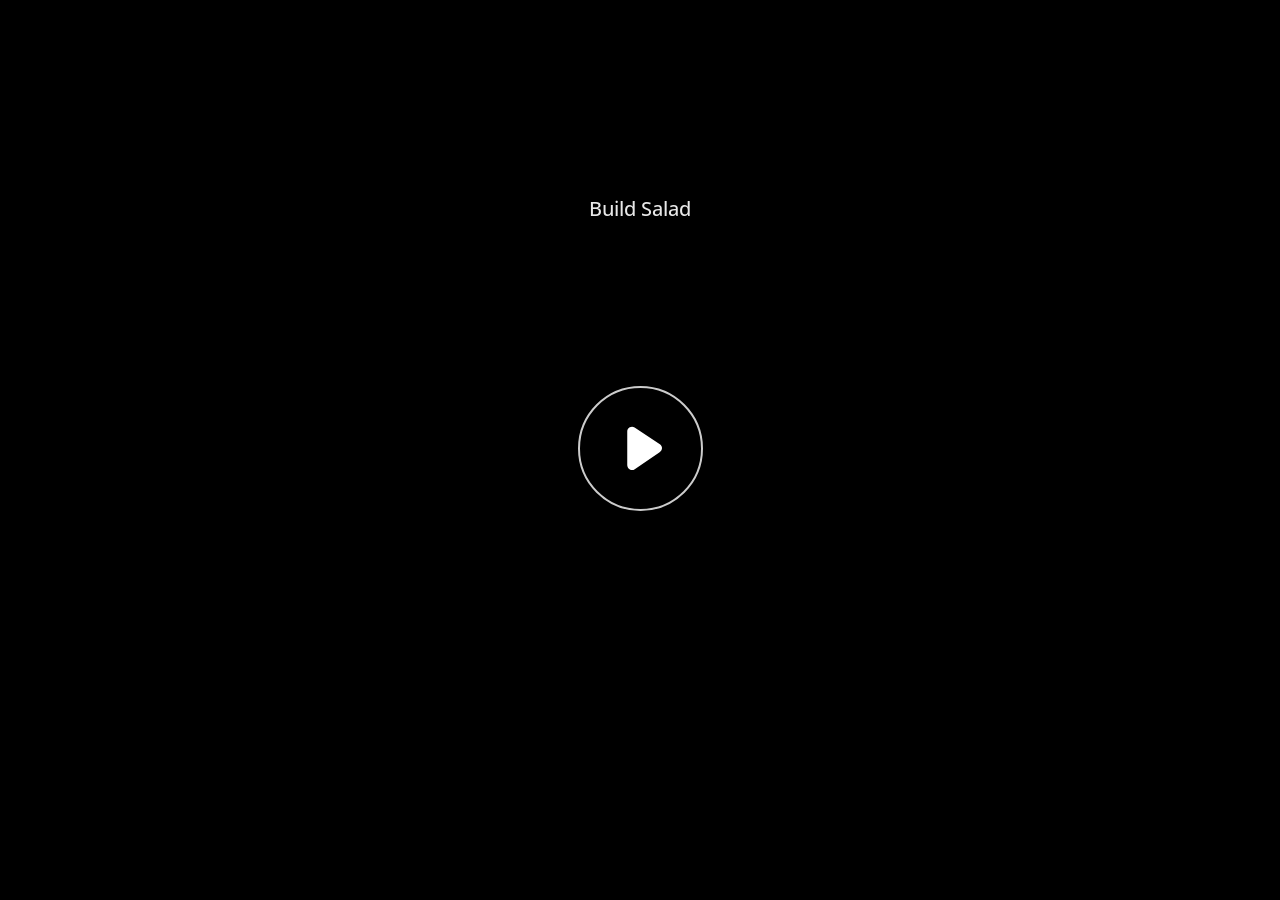
<file: Build Salad/story.html>
﻿<!doctype html>
<html lang="en-US">
<head>
  <meta charset="utf-8">
  <!-- Created using Storyline 360 x64 - http://www.articulate.com  -->
  <!-- version: 3.109.36125.0 -->
  <title>Build Salad</title>
  <meta http-equiv="x-ua-compatible" content="IE=edge"/>
  <meta name="viewport" content="width=device-width,initial-scale=1,user-scalable=no,shrink-to-fit=no,minimal-ui"/>
  <meta name="apple-mobile-web-app-capable" content="yes"/>
  <style>
    html, body { height: 100%; padding: 0; margin: 0 }
    #app { height: 100%; width: 100%; }
  </style>

  <script>
    window.DS = {};
    window.globals = {
      DATA_PATH_BASE: '',
      HAS_FRAME: true,
      HAS_SLIDE: true,

      lmsPresent: false,
      tinCanPresent: false,
      cmi5Present: false,
      aoSupport: false,
      scale: 'Scaled',
      captureRc: false,
      browserSize: 'optimal',
      bgColor: '#232323',
      features: 'DropInBase,LocalizationCaptionReview,PlayerSizeOption,SlideLevelScale',
      themeName: 'unified',
      preloaderColor: '#FFFFFF',
      suppressAnalytics: false,
      productChannel: 'stable',
      publishSource: 'storyline',
      aid: 'aid|945afc34-f88d-4d50-b328-f9220576b621',
      cid: 'ce26544c-94c5-4a0c-b7df-20e3f33ad45e',
      playerVersion: '3.109.36125.0',
      publishTimestamp: '2026-06-16T22:52:40.9346721Z',
      maxIosVideoElements: 10,
      connectionSettings: { message: 'You%20are%20offline.%20Trying%20to%20reconnect...', useDarkTheme: false, mode: 'disabled' },
      hasFeature: function(feature) {
        return this.features.split(',').includes(feature);
      },
      
      parseParams: function(qs) {
        if (window.globals.parsedParams != null) {
          return window.globals.parsedParams;
        }
        qs = (qs || window.location.search.substr(1)).split('+').join(' ');
        var params = {},
            tokens,
            re = /[?&]?([^=]+)=([^&]*)/g;

        while (tokens = re.exec(qs)) {
          params[decodeURIComponent(tokens[1]).trim()] =
            decodeURIComponent(tokens[2]).trim();
        }
        window.globals.parsedParams = params;
        return params;
      }

    };

    if (window.flagsUnderTest != null) {
      window.globals.features = window.flagsUnderTest.reduce((accum, feature) => {
        if (!accum.includes(feature)) {
          accum.push(feature);
        }
        return accum;
      }, window.globals.features.split(',')).join();
    }
  </script>
  <script>
    var isIe11 = ('ActiveXObject' in window || window.MSBlobBuilder != null)
      && window.msCrypto != null && !window.ActiveXObject;
    if (isIe11) {
      window.globals.unsupportedBrowser = true;
      document.write(atob('[base64]'));
    }
  </script>

  <script>
    if (window.globals.hasFeature('Localization')) {
      
      
    }
  </script>

  
  
  <script>window.THREE = { };</script>
  
</head>
<body style="background: #232323" class="cs-HTML theme-unified">
  <!-- 360 -->
  <script>!function(){var e,i=/iPhone/i,o=/iPod/i,n=/iPad/i,t=/\biOS-universal(?:.+)Mac\b/i,r=/\bAndroid(?:.+)Mobile\b/i,a=/Android/i,d=/(?:SD4930UR|\bSilk(?:.+)Mobile\b)/i,p=/Silk/i,l=/Windows Phone/i,u=/\bWindows(?:.+)ARM\b/i,b=/BlackBerry/i,s=/BB10/i,c=/Opera Mini/i,f=/\b(CriOS|Chrome)(?:.+)Mobile/i,h=/Mobile(?:.+)Firefox\b/i,v=function(e){return void 0!==e&&"MacIntel"===e.platform&&"number"==typeof e.maxTouchPoints&&e.maxTouchPoints>1&&"undefined"==typeof MSStream};e=function(e){var m={userAgent:"",platform:"",maxTouchPoints:0};e||"undefined"==typeof navigator?"string"==typeof e?m.userAgent=e:e&&e.userAgent&&(m={userAgent:e.userAgent,platform:e.platform,maxTouchPoints:e.maxTouchPoints||0}):m={userAgent:navigator.userAgent,platform:navigator.platform,maxTouchPoints:navigator.maxTouchPoints||0};var g=m.userAgent,y=g.split("[FBAN");void 0!==y[1]&&(g=y[0]),void 0!==(y=g.split("Twitter"))[1]&&(g=y[0]);var A=function(e){return function(i){return i.test(e)}}(g),w={apple:{phone:A(i)&&!A(l),ipod:A(o),tablet:!A(i)&&(A(n)||v(m))&&!A(l),universal:A(t),device:(A(i)||A(o)||A(n)||A(t)||v(m))&&!A(l)},amazon:{phone:A(d),tablet:!A(d)&&A(p),device:A(d)||A(p)},android:{phone:!A(l)&&A(d)||!A(l)&&A(r),tablet:!A(l)&&!A(d)&&!A(r)&&(A(p)||A(a)),device:!A(l)&&(A(d)||A(p)||A(r)||A(a))||A(/\bokhttp\b/i)},windows:{phone:A(l),tablet:A(u),device:A(l)||A(u)},other:{blackberry:A(b),blackberry10:A(s),opera:A(c),firefox:A(h),chrome:A(f),device:A(b)||A(s)||A(c)||A(h)||A(f)},any:!1,phone:!1,tablet:!1};return w.any=w.apple.device||w.android.device||w.windows.device||w.other.device,w.phone=w.apple.phone||w.android.phone||w.windows.phone,w.tablet=w.apple.tablet||w.android.tablet||w.windows.tablet,w}(),"object"==typeof exports&&"undefined"!=typeof module?module.exports=e:"function"==typeof define&&define.amd?define((function(){return e})):this.isMobile=e}();
    window.isMobile.apple.tablet = window.isMobile.apple.tablet ||
      (navigator.platform === 'MacIntel' && navigator.maxTouchPoints > 1);
    window.isMobile.apple.device = window.isMobile.apple.device || window.isMobile.apple.tablet;
    window.isMobile.tablet = window.isMobile.tablet || window.isMobile.apple.tablet;
    window.isMobile.any = window.isMobile.any || window.isMobile.apple.tablet;
  </script>

  <div id="focus-sink" tabindex="-1"></div>

  <div id="preso"></div>
  <script>
    (function() {

      var classTypes = [ 'desktop', 'mobile', 'phone', 'tablet' ];

      var addDeviceClasses = function(prefix, testObj) {
        var curr, i;
        for (i = 0; i < classTypes.length; i++) {
          curr = classTypes[i];
          if (testObj[curr]) {
            document.body.classList.add(prefix + curr);
          }
        }
      };

      var params = window.globals.parseParams(),
          isDevicePreview = params.devicepreview === '1',
          isPhoneOverride = params.deviceType === 'phone' || (isDevicePreview && params.phone == '1'),
          isTabletOverride = (params.deviceType === 'tablet' || isDevicePreview) && !isPhoneOverride,
          isMobileOverride = isPhoneOverride || isTabletOverride;

      var deviceView = {
        desktop: !window.isMobile.any && !isMobileOverride,
        mobile: window.isMobile.any || isMobileOverride,
        phone: isPhoneOverride || (window.isMobile.phone && !isTabletOverride),
        tablet: isTabletOverride || window.isMobile.tablet
      };

      window.globals.deviceView = deviceView;
      window.isMobile.desktop = !window.isMobile.any;
      window.isMobile.mobile = window.isMobile.any;

      addDeviceClasses('view-', deviceView);

    })();
  </script>
  
  <script src='story_content/triggers.js' type=text/javascript></script>
<script src='story_content/user.js' type=text/javascript></script>
  <div class="slide-loader"></div>

  <script>
    var doc = document, loader = doc.body.querySelector('.slide-loader'); [ 1, 2, 3 ].forEach(function(n) { var d = doc.createElement('div'); d.style.backgroundColor = window.globals.preloaderColor; d.classList.add('mobile-loader-dot'); d.classList.add('dot' + n); loader.appendChild(d); });
  </script>

  <div class="mobile-load-title-overlay" style="display: none">
    <div class="mobile-load-title">Build Salad</div>
  </div>

  <div class="mobile-chrome-warning"></div>

  
<style>
  .warn-connection-dialog {
    display: none;
    background: transparent;
    pointer-events: all;
    position: fixed;
    left: 0;
    top: 0;
    width: 100%;
    height: 100%;
    z-index: 999;
  }

  .warn-connection-content {
    pointer-events: all;
    border-radius: 4px;
    background: white;
    border: 1px solid #E7E7E7;
    color: #333333;
    box-shadow: 0 2px 4px rgba(0, 0, 0, 0.25);
    transition: all 150ms ease-out;
    position: absolute;
    white-space: nowrap;
  }

  .view-phone.is-landscape .warn-connection-content {
    left: 23px;
    bottom: 23px;
  }

  .view-tablet.is-landscape .warn-connection-content {
    left: 50%;
    top: 20px;
    transform: translateX(-50%);
  }

  .view-mobile.is-portrait .warn-connection-content {
    transform: translate(-50%, calc(-100% - 15px));
  }

  .warn-connection-content p {
    display: inline-block;
    margin: 0 8px 0 0;
    line-height: 33px;
    font-size: 11px;
  }

  .warn-connection-content svg {
    position: relative;
    vertical-align: middle;
    margin: 0 2px 2px 8px;
  }

  .view-desktop .warn-connection-content {
    left: 1.5em;
    bottom: 1.5em;
  }

  .view-desktop .warn-connection-content p {
    font-size: 1.1em;
  }

  .is-offline .warn-connection-dialog {
    display: block;
  }

  .is-offline .cs-panel * {
    pointer-events: none !important;
  }

  .is-offline .cs-panel {
    pointer-events: all !important;
  }

  .is-offline #nav-controls * {
    pointer-events: none !important;
  }

  .is-offline #nav-controls {
    pointer-events: all !important;
  }
</style>

<div class="warn-connection-dialog" role="alertdialog" aria-modal="true" tabindex="0" aria-labelledby="warn-connection-message">
  <div class="warn-connection-content">
    <svg width="17" height="15" viewBox="0 0 17 15" xmlns="http://www.w3.org/2000/svg">
      <path fill="#8F0000" stroke="white" d="M16.07,12.98 L15.88,12.23 L9.51,1.21 C8.97,0.26,7.6,0.26,7.06,1.21 L0.69,12.23 C0.15,13.16,0.81,14.36,1.91,14.36 H14.65 C15.47,14.36,16.05,13.7,16.07,12.98 Z"/>
      <path fill="white" stroke="white" d="M8.58,5.5 C8.35,5.28,8.5,5.35,8.21,5.32 C8.09,5.35,7.97,5.49,7.96,5.67 C7.97,5.79,7.98,5.92,7.98,6.04 L7.98,6.04 C7.99,6.17,8,6.31,8.01,6.43 L8.01,6.44 C8.03,6.92,8.06,7.41,8.09,7.9 L8.09,7.9 C8.12,8.39,8.14,8.88,8.17,9.37 C8.17,9.39,8.18,9.42,8.2,9.44 C8.23,9.46,8.25,9.47,8.28,9.47 C8.31,9.47,8.34,9.46,8.35,9.44 C8.37,9.43,8.38,9.4,8.39,9.35 L8.39,9.34 C8.39,9.24,8.4,9.15,8.4,9.05 L8.4,9.05 C8.41,8.96,8.41,8.86,8.42,8.75 C8.43,8.44,8.45,8.12,8.47,7.81 L8.47,7.81 C8.49,7.49,8.51,7.18,8.53,6.87 C8.55,6.46,8.56,6.05,8.59,5.64 L8.6,5.62 C8.6,5.57,8.59,5.53,8.58,5.5 L8.21,5.32 Z"/>
      <circle fill="white" stroke="white" cx="8.3" cy="11.35" r="0.3"/>
    </svg>
    <p id="warn-connection-message">You are offline. Trying to reconnect...</p>
  </div>
</div>

<script>
  (function() {
    window.DS.connection = {
      warningShown: false,
      assets: {},
      loadingAssetGroup: false,
      retryDelay: 500
    };

    var connectionSettings = window.globals.connectionSettings || {};

    var useConnectionMessages = window.AbortController != null &&
      window.location.protocol != 'file:' &&
      connectionSettings.mode === 'normal';

    window.DS.connection.useConnectionMessages = useConnectionMessages;

    var assetCount = 0;
    var checkLoadedId;


    if (useConnectionMessages && connectionSettings != null) {
      var contentEl = document.querySelector('.warn-connection-content');
      var messageEl = contentEl.querySelector('p');

      if (connectionSettings.useDarkTheme) {
        contentEl.style.borderColor = '#BABBBA';
        contentEl.style.backgroundColor = '#282828';
        contentEl.style.color = '#FFFFFF';
      }

      if (connectionSettings.message != null) {
        messageEl.textContent = window.decodeURIComponent(connectionSettings.message);
      }
    }

    function checkAssetsReady() {
      for (var i in DS.connection.assets) {
        if (!DS.connection.assets[i].success) {
          return false;
        }
      }
      return true;
    }

    function stopAssetGroup() {
      if (!useConnectionMessages) { return; }

      assetCount = 0;

      DS.connection.oldAssetGroup = DS.connection.assets;
      DS.connection.assets = {};
      DS.connection.loadingAssetGroup = false;
      clearInterval(checkLoadedId);
    }

    function startAssetGroup() {
      if (!useConnectionMessages) { return; }
      var ticks = 0;
      clearInterval(checkLoadedId);
      checkLoadedId = setInterval(function() {
        var loaded = 0;
        if (assetCount === 0 && loaded === 0) {
          clearInterval(checkLoadedId);
          return;
        }

        for (var i in DS.connection.assets) {
          if (DS.connection.assets[i].success) {
            loaded++;
          }
        }

        if (assetCount === loaded && checkAssetsReady()) {
          for (var i in DS.connection.assets) {
            if (DS.connection.assets[i].action) {
              DS.connection.assets[i].action();
            }
          }
          hideWarning();
          stopAssetGroup();
        }
      }, 100)
    }

    function requiredAsset(url, action, retry, type) {
      if (!useConnectionMessages) { return; }
      if (DS.connection.assets[url]) { return; }

      DS.connection.assets[url] = {
        success: false, action: action, retry: retry, type: type
      };
      assetCount = Object.keys(DS.connection.assets).length;
      if (!DS.connection.loadingAssetGroup) {
        startAssetGroup();
      }
      DS.connection.loadingAssetGroup = true;
    }

    function assetLoaded(url) {
      if (!useConnectionMessages) { return; }
      if (DS.connection.assets[url]) {
        DS.connection.assets[url].success = true;
      }
    }

    function assetFailed(url) {
      if (!useConnectionMessages) { return; }
      if (!DS.connection.assets[url]) {
        if (/\.js$/.test(url) && url.indexOf('transcripts') === -1) {
          setTimeout(function() {
            if (DS.connection.lastSlideLoaded != null) {
              DS.connection.lastSlideLoaded();
            }
          }, DS.connection.retryDelay);
        }
        return;
      }
      if (!DS.connection.warningShown) { showWarning(); }
      if (DS.connection.assets[url].retry) {
        setTimeout(function() {
          if (!DS.connection.assets[url].success) {
            DS.connection.assets[url].retry()
          }
        }, DS.connection.retryDelay);
      }
    }

    function hideWarning() {
      document.body.classList.remove('is-offline');
      DS.connection.warningShown = false;
      enableKeys();
    }
    DS.connection.hideWarning = hideWarning

    function showWarning(btn) {
      document.body.classList.add('is-offline')
      DS.connection.warningShown = true;
      updateWarningPosition();
      disableKeys();
    }

    function updateWarningPosition() {
      if (!DS.connection.warningShown) {
        return;
      }

      var isPortrait = document.body.classList.contains('is-portrait');
      var isMobile = document.body.classList.contains('view-mobile');
      var warningEl = document.querySelector('.warn-connection-content');

      if (isPortrait && isMobile) {
        var slide = document.querySelector('.primary-slide');
        var slideRect = slide != null
          ? slide.getBoundingClientRect()
          : { top: window.innerHeight, left: 0, width: window.innerWidth };

        warningEl.style.top = `${slideRect.top}px`
        warningEl.style.left = `${slideRect.left + slideRect.width / 2}px`
      } else {
        warningEl.style.top = null;
        warningEl.style.left = null;
      }

      window.requestAnimationFrame(updateWarningPosition);
    }

    function onDisableKeyDown(e) {
      e.preventDefault();
      e.stopImmediatePropagation();
    }

    function onDisableKeyUp(e) {
      e.preventDefault();
      e.stopImmediatePropagation();
    }

    var accStyle = document.createElement('style');
    var warnDialogEl = document.querySelector('.warn-connection-dialog');

    function disableKeys() {
      if (DS.views && DS.views.nsStack && DS.views.nsStack.length === 1) {
        DS.views.nsStack[0].tabReachable = false
        DS.views.nsStack[0].updateTabIndex(true);
      }

      accStyle.innerHTML = '.acc-shadow-dom { display: none; }';
      document.body.appendChild(accStyle);

      warnDialogEl.parentNode.append(warnDialogEl);
      warnDialogEl.focus();
    }

    function enableKeys() {
      accStyle.remove();
      if (DS.views && DS.views.nsStack && DS.views.nsStack.length === 1 && DS.views.nsStack[0].name === '_frame') {
        DS.views.nsStack[0].tabReachable = true;
        DS.views.nsStack[0].updateTabIndex();
      }
    }

    // these will all be noops if the feature flag isn't set in
    // the data and `window.globals.features`
    DS.connection.requiredAsset = requiredAsset;
    DS.connection.assetLoaded = assetLoaded;
    DS.connection.assetFailed = assetFailed;
    DS.connection.stopAssetGroup = stopAssetGroup;
    DS.connection.startAssetGroup = startAssetGroup;
  })();
</script>


  <script>
    
    if (window.autoSpider && window.vInterfaceObject) {
      document.querySelector('.mobile-load-title-overlay').style.display = 'none';
    }
  </script>

  

  <link rel="stylesheet" href="html5/data/css/output.min.css" data-noprefix/>
</body>
<script src="html5/lib/scripts/bootstrapper.min.js"></script>
</html>
</file>
